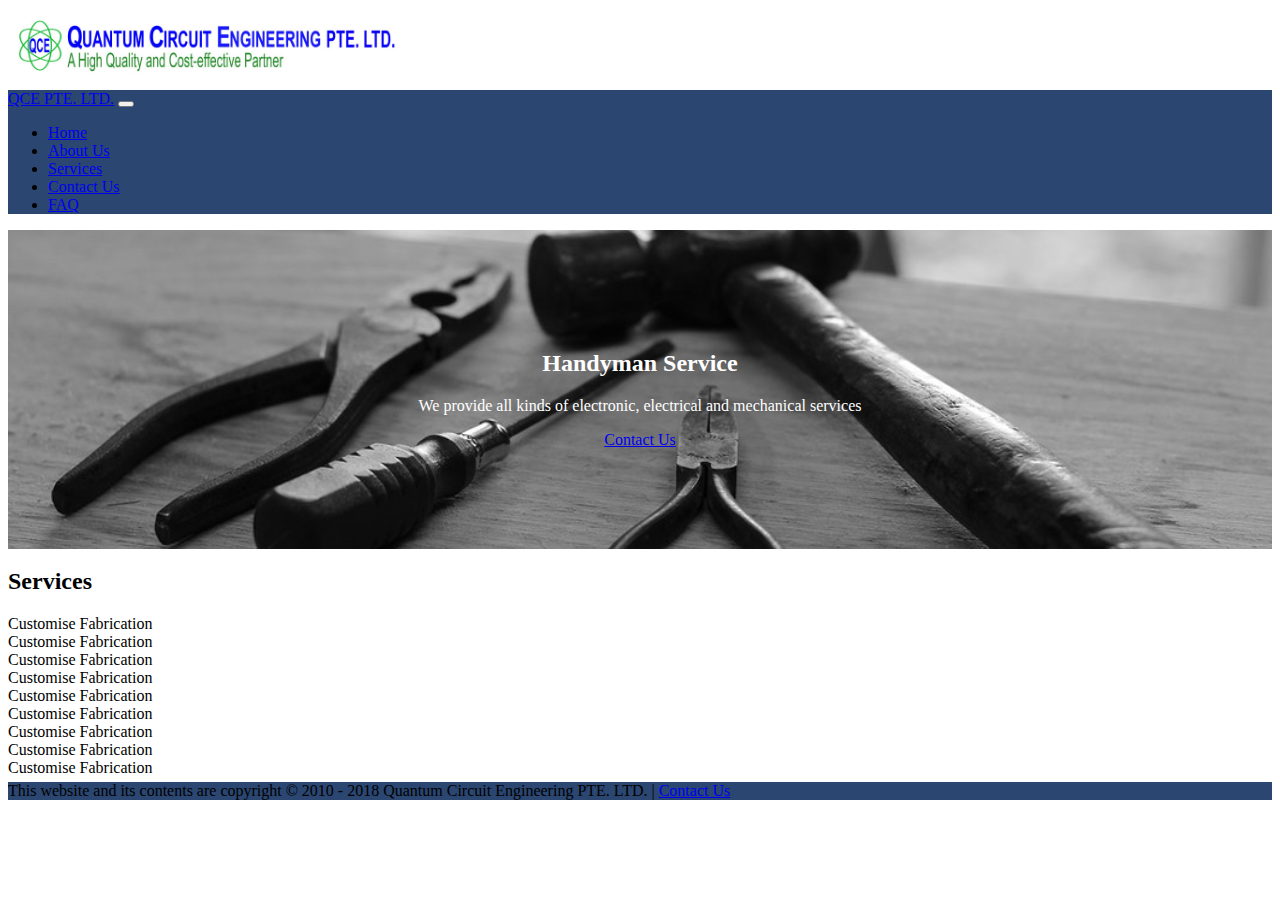
<file: index.html>
<!doctype html>
<html lang="en">

<head>
    <!-- Required meta tags -->
    <meta charset="utf-8">
    <meta name="viewport" content="width=device-width, initial-scale=1, shrink-to-fit=no">
    <meta name="description" content="A page's description, usually one or two sentences.">

    <!-- Bootstrap CSS -->
    <link rel="stylesheet" href="https://stackpath.bootstrapcdn.com/bootstrap/4.1.3/css/bootstrap.min.css" integrity="sha384-MCw98/SFnGE8fJT3GXwEOngsV7Zt27NXFoaoApmYm81iuXoPkFOJwJ8ERdknLPMO" crossorigin="anonymous">
    <link rel="stylesheet" href="css/main.css">

    <title>QCE PTE. LTD. - Home</title>
</head>

<body>
    <div class="container">
        <img class="img-fluid my-3" src="img/companylogo5.jpg" alt="" width="400">
    </div>

    <nav class="navbar navbar-expand-lg navbar-dark" style="background: #2a4671">
        <div class="container">
            <a class="navbar-brand" href="index.html">QCE PTE. LTD.</a>
            <button class="navbar-toggler" type="button" data-toggle="collapse" data-target="#navbarsExample07" aria-controls="navbarsExample07" aria-expanded="false" aria-label="Toggle navigation">
                <span class="navbar-toggler-icon"></span>
            </button>

            <div class="collapse navbar-collapse" id="navbarsExample07">
                <ul class="navbar-nav mr-auto">
                    <li class="nav-item active">
                        <a class="nav-link" href="index.html">Home</a>
                    </li>
                    <li class="nav-item">
                        <a class="nav-link" href="about-us.html">About Us</a>
                    </li>
                    <li class="nav-item">
                        <a class="nav-link" href="services.html">Services</a>
                    </li>
                    <li class="nav-item">
                        <a class="nav-link" href="contact-us.php">Contact Us</a>
                    </li>
                    <li class="nav-item">
                        <a class="nav-link" href="faq.html">FAQ</a>
                    </li>
                </ul>
            </div>
        </div>
    </nav>

    <div class="main">
        <h2>Handyman Service</h2>
        <p>We provide all kinds of electronic, electrical and mechanical services</p>
        <a href="contact-us.php" class="btn btn-secondary">Contact Us</a>
    </div>

    <div class="container">
        <!--<img src="https://placeimg.com/1600/500/any?re=1" alt="" class="img-fluid my-3">-->

        <div class="my-5">
            <h2 class="my-3 text-center">Services</h2>
            <div class="row text-center">
                <div class="col-md-4">
                    Customise Fabrication
                </div>
                <div class="col-md-4">
                    Customise Fabrication
                </div>
                <div class="col-md-4">
                    Customise Fabrication
                </div>
                <div class="col-md-4">
                    Customise Fabrication
                </div>
                <div class="col-md-4">
                    Customise Fabrication
                </div>
                <div class="col-md-4">
                    Customise Fabrication
                </div>
                <div class="col-md-4">
                    Customise Fabrication
                </div>
                <div class="col-md-4">
                    Customise Fabrication
                </div>
                <div class="col-md-4">
                    Customise Fabrication
                </div>
            </div>
        </div>


    </div>

    <footer class="navbar text-white p-0" style="background: #2a4671">
        <div class="container">
            <p style="margin: 5px 0">This website and its contents are copyright © 2010 - 2018 Quantum Circuit Engineering PTE. LTD. | <a class="text-light" href="contact-us.html">Contact Us</a></p>
        </div>
    </footer>

    <!-- Optional JavaScript -->
    <!-- jQuery first, then Popper.js, then Bootstrap JS -->
    <script src="https://code.jquery.com/jquery-3.3.1.slim.min.js" integrity="sha384-q8i/X+965DzO0rT7abK41JStQIAqVgRVzpbzo5smXKp4YfRvH+8abtTE1Pi6jizo" crossorigin="anonymous"></script>
    <script src="https://cdnjs.cloudflare.com/ajax/libs/popper.js/1.14.3/umd/popper.min.js" integrity="sha384-ZMP7rVo3mIykV+2+9J3UJ46jBk0WLaUAdn689aCwoqbBJiSnjAK/l8WvCWPIPm49" crossorigin="anonymous"></script>
    <script src="https://stackpath.bootstrapcdn.com/bootstrap/4.1.3/js/bootstrap.min.js" integrity="sha384-ChfqqxuZUCnJSK3+MXmPNIyE6ZbWh2IMqE241rYiqJxyMiZ6OW/JmZQ5stwEULTy" crossorigin="anonymous"></script>
</body>

</html>
</file>
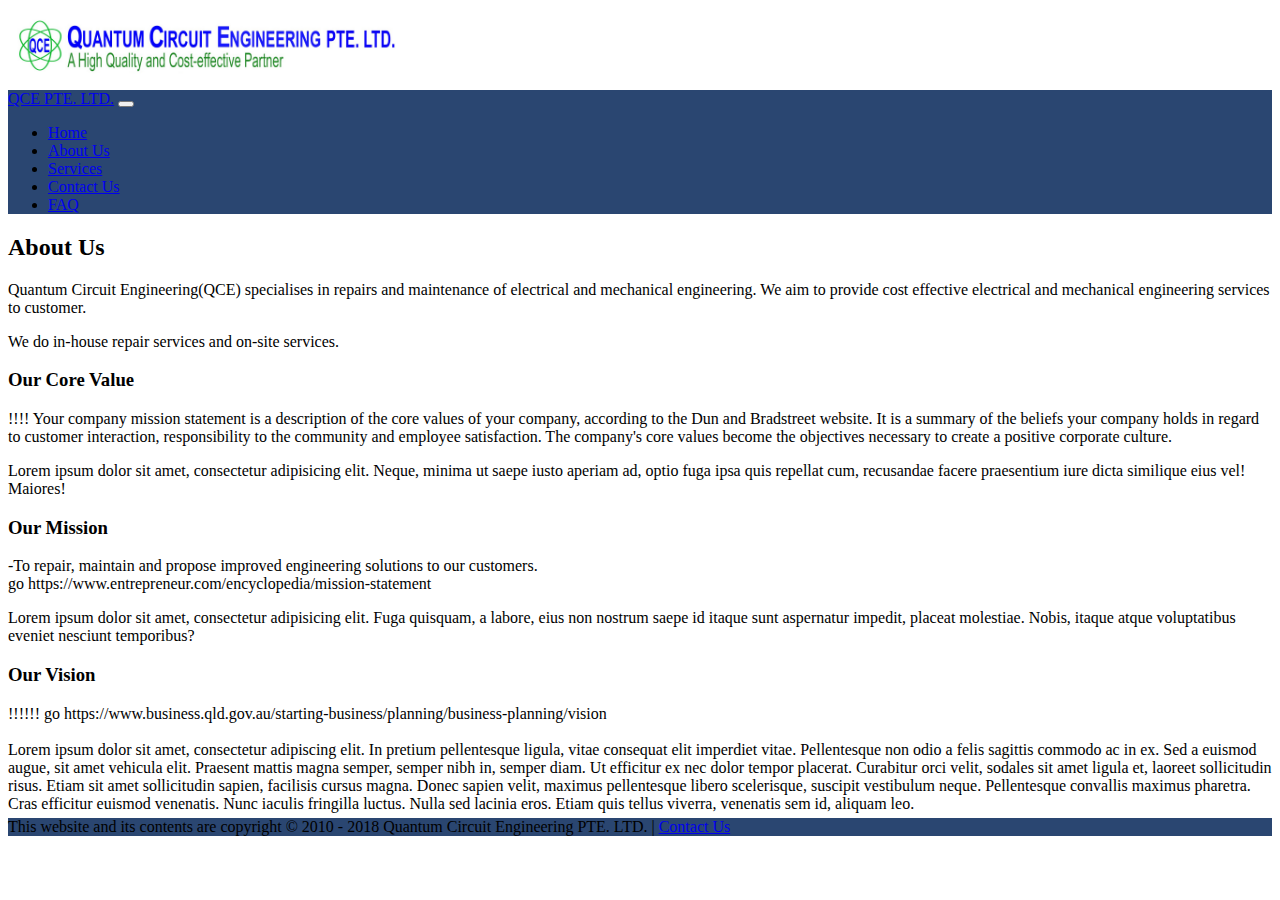
<file: about-us.html>
<!doctype html>
<html lang="en">

<head>
    <!-- Required meta tags -->
    <meta charset="utf-8">
    <meta name="viewport" content="width=device-width, initial-scale=1, shrink-to-fit=no">
    <meta name="description" content="A page's description, usually one or two sentences.">

    <!-- Bootstrap CSS -->
    <link rel="stylesheet" href="https://stackpath.bootstrapcdn.com/bootstrap/4.1.3/css/bootstrap.min.css" integrity="sha384-MCw98/SFnGE8fJT3GXwEOngsV7Zt27NXFoaoApmYm81iuXoPkFOJwJ8ERdknLPMO" crossorigin="anonymous">
    <link rel="stylesheet" href="css/main.css">

    <title>QCE PTE. LTD. - About Us</title>
</head>

<body>
    <div class="container">
        <img class="img-fluid my-3" src="img/companylogo5.jpg" alt="" width="400">
    </div>

    <nav class="navbar navbar-expand-lg navbar-dark" style="background: #2a4671">
        <div class="container">
            <a class="navbar-brand" href="index.html">QCE PTE. LTD.</a>
            <button class="navbar-toggler" type="button" data-toggle="collapse" data-target="#navbarsExample07" aria-controls="navbarsExample07" aria-expanded="false" aria-label="Toggle navigation">
                <span class="navbar-toggler-icon"></span>
            </button>

            <div class="collapse navbar-collapse" id="navbarsExample07">
                <ul class="navbar-nav mr-auto">
                    <li class="nav-item">
                        <a class="nav-link" href="index.html">Home</a>
                    </li>
                    <li class="nav-item activeh2">
                        <a class="nav-link" href="about-us.html">About Us</a>
                    </li>
                    <li class="nav-item">
                        <a class="nav-link" href="services.html">Services</a>
                    </li>
                    <li class="nav-item">
                        <a class="nav-link" href="contact-us.php">Contact Us</a>
                    </li>
                    <li class="nav-item">
                        <a class="nav-link" href="faq.html">FAQ</a>
                    </li>
                </ul>
            </div>
        </div>
    </nav>

    <div class="container py-3">

        <h2>About Us</h2>

        <p>Quantum Circuit Engineering(QCE) specialises in repairs and maintenance of electrical and mechanical engineering.
            We aim to provide cost effective electrical and mechanical engineering services to customer.</p>

        <p>We do in-house repair services and on-site services.</p>

        <h3>Our Core Value</h3>
        !!!!
        Your company mission statement is a description of the core values of your company, according to the Dun and Bradstreet website. It is a summary of the beliefs your company holds in regard to customer interaction, responsibility to the community and employee satisfaction. The company's core values become the objectives necessary to create a positive corporate culture.

        <p>Lorem ipsum dolor sit amet, consectetur adipisicing elit. Neque, minima ut saepe iusto aperiam ad, optio fuga ipsa quis repellat cum, recusandae facere praesentium iure dicta similique eius vel! Maiores!</p>

        <h3>Our Mission</h3>
        -To repair, maintain and propose improved engineering solutions to our customers.
        <br> go https://www.entrepreneur.com/encyclopedia/mission-statement

        <p>Lorem ipsum dolor sit amet, consectetur adipisicing elit. Fuga quisquam, a labore, eius non nostrum saepe id itaque sunt aspernatur impedit, placeat molestiae. Nobis, itaque atque voluptatibus eveniet nesciunt temporibus?</p>

        <h3>Our Vision</h3>
        !!!!!!
        go https://www.business.qld.gov.au/starting-business/planning/business-planning/vision
        <br>
        <br>
        Lorem ipsum dolor sit amet, consectetur adipiscing elit. In pretium pellentesque ligula, vitae consequat elit imperdiet vitae. Pellentesque non odio a felis sagittis commodo ac in ex. Sed a euismod augue, sit amet vehicula elit. Praesent mattis magna semper, semper nibh in, semper diam. Ut efficitur ex nec dolor tempor placerat. Curabitur orci velit, sodales sit amet ligula et, laoreet sollicitudin risus. Etiam sit amet sollicitudin sapien, facilisis cursus magna. Donec sapien velit, maximus pellentesque libero scelerisque, suscipit vestibulum neque. Pellentesque convallis maximus pharetra. Cras efficitur euismod venenatis. Nunc iaculis fringilla luctus. Nulla sed lacinia eros. Etiam quis tellus viverra, venenatis sem id, aliquam leo.

    </div>

    <footer class="navbar text-white p-0" style="background: #2a4671">
        <div class="container">
            <p style="margin: 5px 0">This website and its contents are copyright © 2010 - 2018 Quantum Circuit Engineering PTE. LTD. | <a class="text-light" href="contact-us.html">Contact Us</a></p>
        </div>
    </footer>

    <!-- Optional JavaScript -->
    <!-- jQuery first, then Popper.js, then Bootstrap JS -->
    <script src="https://code.jquery.com/jquery-3.3.1.slim.min.js" integrity="sha384-q8i/X+965DzO0rT7abK41JStQIAqVgRVzpbzo5smXKp4YfRvH+8abtTE1Pi6jizo" crossorigin="anonymous"></script>
    <script src="https://cdnjs.cloudflare.com/ajax/libs/popper.js/1.14.3/umd/popper.min.js" integrity="sha384-ZMP7rVo3mIykV+2+9J3UJ46jBk0WLaUAdn689aCwoqbBJiSnjAK/l8WvCWPIPm49" crossorigin="anonymous"></script>
    <script src="https://stackpath.bootstrapcdn.com/bootstrap/4.1.3/js/bootstrap.min.js" integrity="sha384-ChfqqxuZUCnJSK3+MXmPNIyE6ZbWh2IMqE241rYiqJxyMiZ6OW/JmZQ5stwEULTy" crossorigin="anonymous"></script>
</body>

</html>
</file>
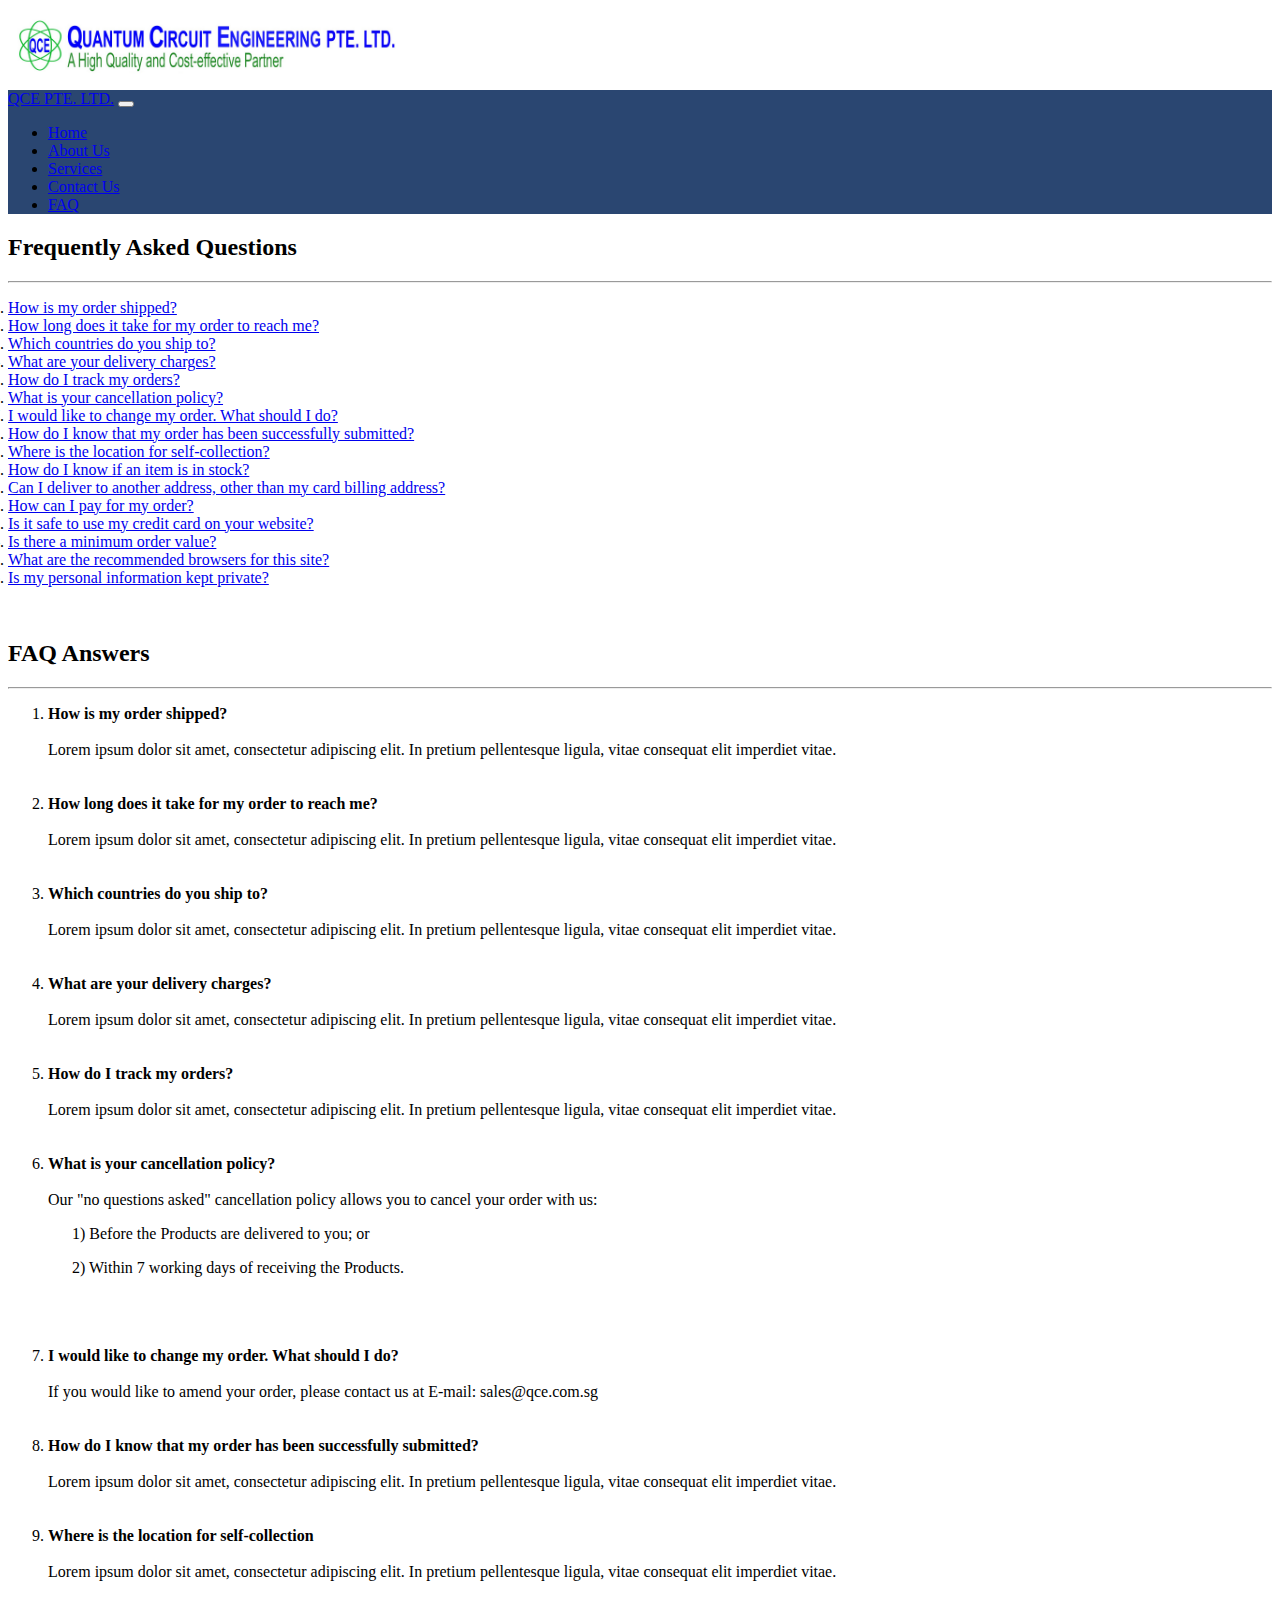
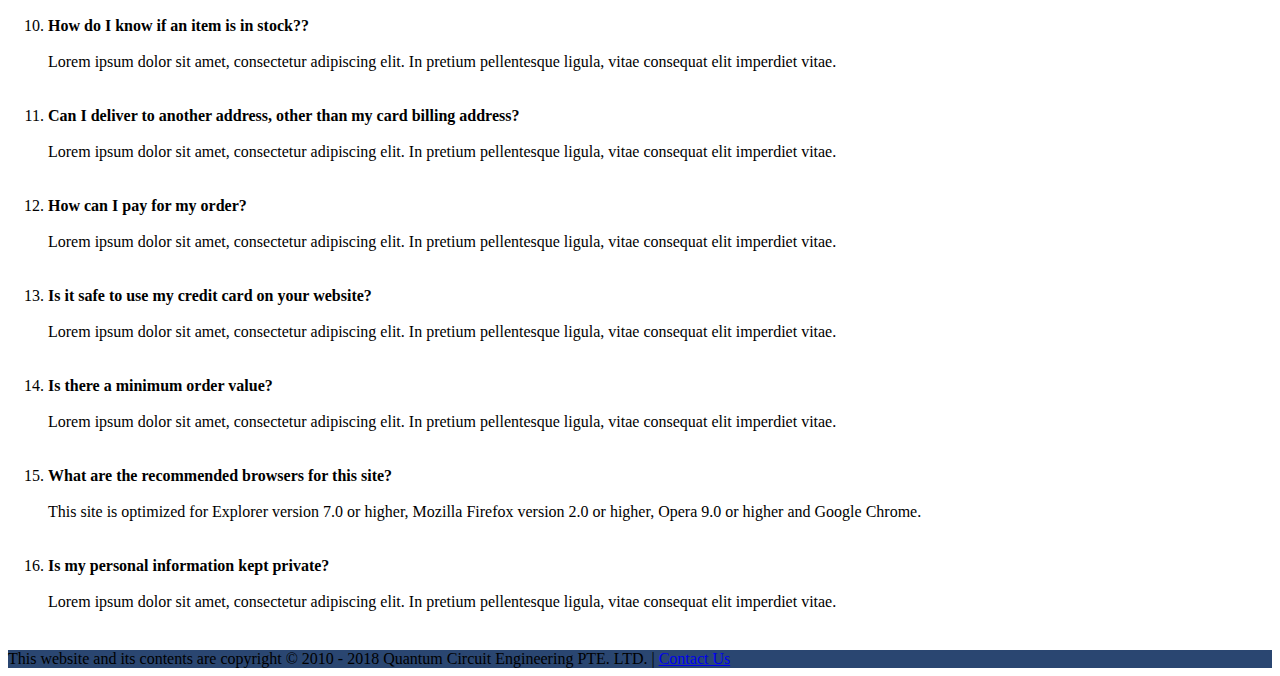
<file: faq.html>
<!doctype html>
<html lang="en">

<head>
    <!-- Required meta tags -->
    <meta charset="utf-8">
    <meta name="viewport" content="width=device-width, initial-scale=1, shrink-to-fit=no">
    <meta name="description" content="A page's description, usually one or two sentences.">

    <!-- Bootstrap CSS -->
    <link rel="stylesheet" href="https://stackpath.bootstrapcdn.com/bootstrap/4.1.3/css/bootstrap.min.css" integrity="sha384-MCw98/SFnGE8fJT3GXwEOngsV7Zt27NXFoaoApmYm81iuXoPkFOJwJ8ERdknLPMO" crossorigin="anonymous">
    <link rel="stylesheet" href="css/main.css">

    <title>QCE PTE. LTD. - FAQ</title>


<body>
    <div class="container">
        <img class="img-fluid my-3" src="img/companylogo5.jpg" alt="" width="400">
    </div>

    <nav class="navbar navbar-expand-lg navbar-dark" style="background: #2a4671">
        <div class="container">
            <a class="navbar-brand" href="index.html">QCE PTE. LTD.</a>
            <button class="navbar-toggler" type="button" data-toggle="collapse" data-target="#navbarsExample07" aria-controls="navbarsExample07" aria-expanded="false" aria-label="Toggle navigation">
                <span class="navbar-toggler-icon"></span>
            </button>

            <div class="collapse navbar-collapse" id="navbarsExample07">
                <ul class="navbar-nav mr-auto">
                    <li class="nav-item">
                        <a class="nav-link" href="index.html">Home</a>
                    </li>
                    <li class="nav-item">
                        <a class="nav-link" href="about-us.html">About Us</a>
                    </li>
                    <li class="nav-item">
                        <a class="nav-link" href="services.html">Services</a>
                    </li>
                    <li class="nav-item">
                        <a class="nav-link" href="contact-us.php">Contact Us</a>
                    </li>
                    <li class="nav-item active">
                        <a class="nav-link" href="faq.html">FAQ</a>
                    </li>
                </ul>
            </div>
        </div>
    </nav>


    <div class="container py-3">

        <h2>Frequently Asked Questions</h2>

        <hr>
        <ol id="faq" style="padding-left:0">

            <li><a href="#1">How is my order shipped?</a></li>
            <li><a href="#2">How long does it take for my order to reach me?</a></li>
            <li><a href="#3">Which countries do you ship to?</a></li>
            <li><a href="#4">What are your delivery charges?</a></li>
            <li><a href="#5">How do I track my orders?</a></li>
            <li><a href="#6">What is your cancellation policy?</a></li>
            <li><a href="#7">I would like to change my order. What should I do?</a></li>
            <li><a href="#8">How do I know that my order has been successfully submitted?</a></li>
            <li><a href="#9">Where is the location for self-collection?</a></li>
            <li><a href="#10">How do I know if an item is in stock?</a></li>
            <li><a href="#11">Can I deliver to another address, other than my card billing address?</a></li>
            <li><a href="#12">How can I pay for my order?</a></li>
            <li><a href="#13">Is it safe to use my credit card on your website?</a></li>
            <li><a href="#14">Is there a minimum order value?</a></li>
            <li><a href="#15">What are the recommended browsers for this site?</a></li>
            <li><a href="#16">Is my personal information kept private?</a></li>
        </ol>

        <br>


        <h2>FAQ Answers</h2>

        <hr>

        <ol>
            <li id="1"><b>How is my order shipped?</b></li>
            <br>
            Lorem ipsum dolor sit amet, consectetur adipiscing elit. In pretium pellentesque ligula, vitae consequat elit imperdiet vitae.
            <br>
            <br>
            <br>
            <li id="2"><b>How long does it take for my order to reach me?</b></li>
            <br>
            Lorem ipsum dolor sit amet, consectetur adipiscing elit. In pretium pellentesque ligula, vitae consequat elit imperdiet vitae.
            <br>
            <br>
            <br>
            <li id="3"><b>Which countries do you ship to?</b></li>
            <br>
            Lorem ipsum dolor sit amet, consectetur adipiscing elit. In pretium pellentesque ligula, vitae consequat elit imperdiet vitae.
            <br>
            <br>
            <br>
            <li id="4"><b>What are your delivery charges?</b></li>
            <br>
            Lorem ipsum dolor sit amet, consectetur adipiscing elit. In pretium pellentesque ligula, vitae consequat elit imperdiet vitae.
            <br>
            <br>
            <br>
            <li id="5"><b>How do I track my orders?</b></li>
            <br>
            Lorem ipsum dolor sit amet, consectetur adipiscing elit. In pretium pellentesque ligula, vitae consequat elit imperdiet vitae.
            <br>
            <br>
            <br>
            <li id="6"><b>What is your cancellation policy?</b></li>
            <br>
            Our "no questions asked" cancellation policy allows you to cancel your order with us:
            <p>&nbsp; &nbsp; &nbsp; 1) Before the Products are delivered to you; or</p>
            <p>&nbsp; &nbsp; &nbsp; 2) Within 7 working days of receiving the Products.</p>

            <br>
            <br>
            <br>
            <li id="7"><b>I would like to change my order. What should I do?</b></li>
            <br>
            If you would like to amend your order, please contact us at E-mail: sales@qce.com.sg
            <br>
            <br>
            <br>
            <li id="8"><b>How do I know that my order has been successfully submitted?</b></li>
            <br>
            Lorem ipsum dolor sit amet, consectetur adipiscing elit. In pretium pellentesque ligula, vitae consequat elit imperdiet vitae.
            <br>
            <br>
            <br>
            <li id="9"><b>Where is the location for self-collection</b></li>
            <br>
            Lorem ipsum dolor sit amet, consectetur adipiscing elit. In pretium pellentesque ligula, vitae consequat elit imperdiet vitae.
            <br>
            <br>
            <br>
            <li id="10"><b>How do I know if an item is in stock??</b></li>
            <br>
            Lorem ipsum dolor sit amet, consectetur adipiscing elit. In pretium pellentesque ligula, vitae consequat elit imperdiet vitae.
            <br>
            <br>
            <br>
            <li id="11"><b>Can I deliver to another address, other than my card billing address?</b></li>
            <br>
            Lorem ipsum dolor sit amet, consectetur adipiscing elit. In pretium pellentesque ligula, vitae consequat elit imperdiet vitae.
            <br>
            <br>
            <br>
            <li id="12"><b>How can I pay for my order?</b></li>
            <br>
            Lorem ipsum dolor sit amet, consectetur adipiscing elit. In pretium pellentesque ligula, vitae consequat elit imperdiet vitae.
            <br>
            <br>
            <br>
            <li id="13"><b>Is it safe to use my credit card on your website?</b></li>
            <br>
            Lorem ipsum dolor sit amet, consectetur adipiscing elit. In pretium pellentesque ligula, vitae consequat elit imperdiet vitae.
            <br>
            <br>
            <br>
            <li id="14"><b>Is there a minimum order value?</b></li>
            <br>
            Lorem ipsum dolor sit amet, consectetur adipiscing elit. In pretium pellentesque ligula, vitae consequat elit imperdiet vitae.
            <br>
            <br>
            <br>
            <li id="15"><b>What are the recommended browsers for this site?</b></li>
            <br>
            This site is optimized for Explorer version 7.0 or higher, Mozilla Firefox version 2.0 or higher, Opera 9.0 or higher and Google Chrome.
            <br>
            <br>
            <br>
            <li id="16"><b>Is my personal information kept private?</b></li>
            <br>
            Lorem ipsum dolor sit amet, consectetur adipiscing elit. In pretium pellentesque ligula, vitae consequat elit imperdiet vitae.



        </ol>
        <br>
    </div>
    <footer class="navbar text-white p-0" style="background: #2a4671">
        <div class="container">
            <p style="margin: 5px 0">This website and its contents are copyright © 2010 - 2018 Quantum Circuit Engineering PTE. LTD. | <a class="text-light" href="contact-us.html">Contact Us</a></p>
        </div>
    </footer>

    <!-- Optional JavaScript -->
    <!-- jQuery first, then Popper.js, then Bootstrap JS -->
    <script src="https://code.jquery.com/jquery-3.3.1.slim.min.js" integrity="sha384-q8i/X+965DzO0rT7abK41JStQIAqVgRVzpbzo5smXKp4YfRvH+8abtTE1Pi6jizo" crossorigin="anonymous"></script>
    <script src="https://cdnjs.cloudflare.com/ajax/libs/popper.js/1.14.3/umd/popper.min.js" integrity="sha384-ZMP7rVo3mIykV+2+9J3UJ46jBk0WLaUAdn689aCwoqbBJiSnjAK/l8WvCWPIPm49" crossorigin="anonymous"></script>
    <script src="https://stackpath.bootstrapcdn.com/bootstrap/4.1.3/js/bootstrap.min.js" integrity="sha384-ChfqqxuZUCnJSK3+MXmPNIyE6ZbWh2IMqE241rYiqJxyMiZ6OW/JmZQ5stwEULTy" crossorigin="anonymous"></script>
    </div>
</body>

</html>
</file>
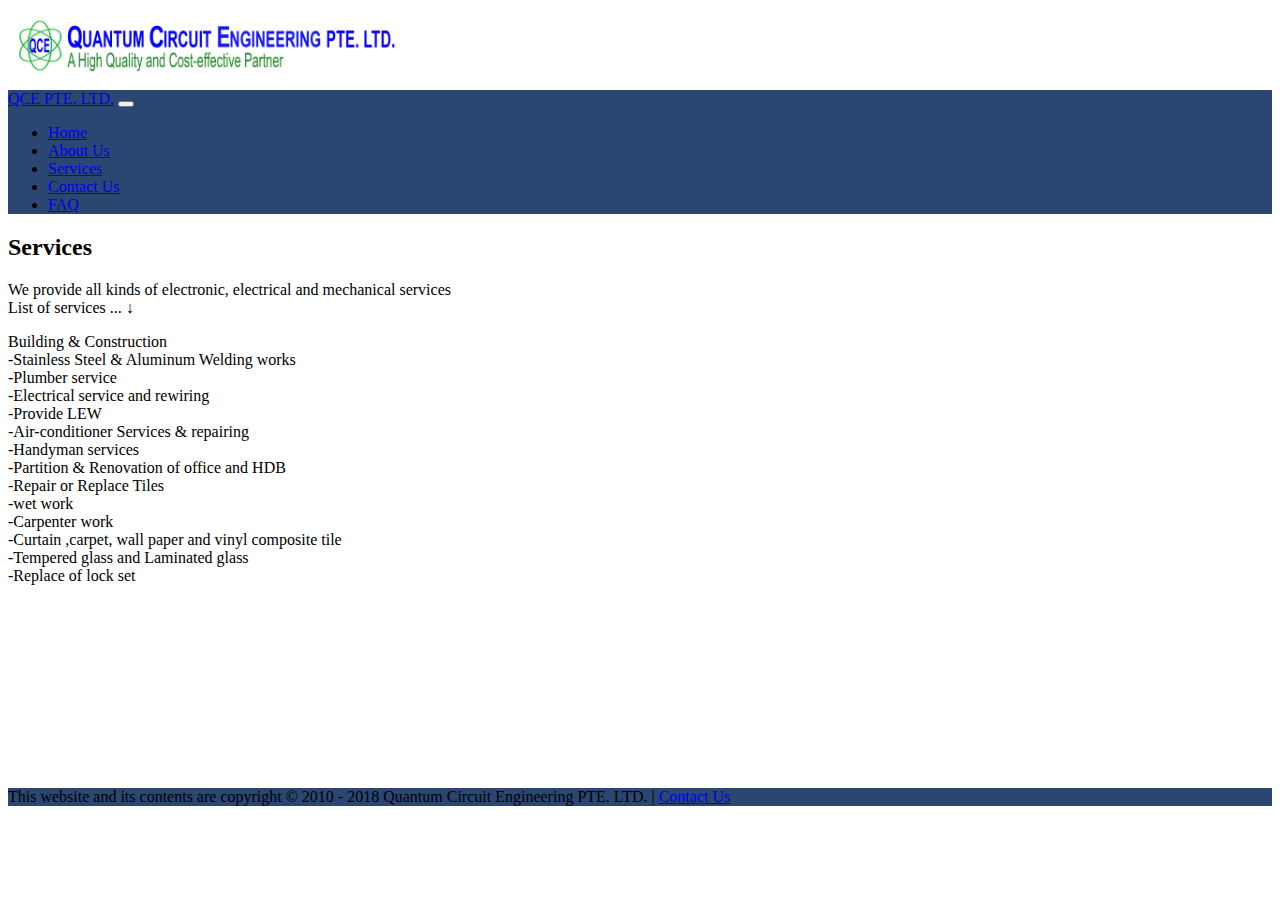
<file: services.html>
<!doctype html>
<html lang="en">

<head>
    <!-- Required meta tags -->
    <meta charset="utf-8">
    <meta name="viewport" content="width=device-width, initial-scale=1, shrink-to-fit=no">
    <meta name="description" content="A page's description, usually one or two sentences.">

    <!-- Bootstrap CSS -->
    <link rel="stylesheet" href="https://stackpath.bootstrapcdn.com/bootstrap/4.1.3/css/bootstrap.min.css" integrity="sha384-MCw98/SFnGE8fJT3GXwEOngsV7Zt27NXFoaoApmYm81iuXoPkFOJwJ8ERdknLPMO" crossorigin="anonymous">
    <link rel="stylesheet" href="css/main.css">

    <title>QCE PTE. LTD. - About Us</title>

</head>

<body>
    <div class="container">
        <img class="img-fluid my-3" src="img/companylogo5.jpg" alt="" width="400">
    </div>

    <nav class="navbar navbar-expand-lg navbar-dark" style="background: #2a4671">
        <div class="container">
            <a class="navbar-brand" href="index.html">QCE PTE. LTD.</a>
            <button class="navbar-toggler" type="button" data-toggle="collapse" data-target="#navbarsExample07" aria-controls="navbarsExample07" aria-expanded="false" aria-label="Toggle navigation">
                <span class="navbar-toggler-icon"></span>
            </button>

            <div class="collapse navbar-collapse" id="navbarsExample07">
                <ul class="navbar-nav mr-auto">
                    <li class="nav-item">
                        <a class="nav-link" href="index.html">Home</a>
                    </li>
                    <li class="nav-item">
                        <a class="nav-link" href="about-us.html">About Us</a>
                    </li>
                    <li class="nav-item active">
                        <a class="nav-link" href="services.html">Services</a>
                    </li>
                    <li class="nav-item">
                        <a class="nav-link" href="contact-us.php">Contact Us</a>
                    </li>
                    <li class="nav-item">
                        <a class="nav-link" href="faq.html">FAQ</a>
                    </li>
                </ul>
            </div>
        </div>
    </nav>

    <div class="container py-3">
        <h2>Services</h2>
        <p>We provide all kinds of electronic, electrical and mechanical services <br> List of services ... &darr;</p>

        Building & Construction
        <br>

        -Stainless Steel & Aluminum Welding works<br>
        -Plumber service<br>
        -Electrical service and rewiring <br>
        -Provide LEW<br>
        -Air-conditioner Services & repairing<br>
        -Handyman services<br>
        -Partition & Renovation of office and HDB<br>
        -Repair or Replace Tiles<br>
        -wet work<br>
        -Carpenter work <br>
        -Curtain ,carpet, wall paper and vinyl composite tile<br>
        -Tempered glass and Laminated glass<br>
        -Replace of lock set<br>


        <br>
        <br>
        <br>
        <br>
        <br>
        <br>
        <br>
        <br>
        <br>
        <br>
        <br>
    </div>

    <footer class="navbar text-white p-0" style="background: #2a4671">
        <div class="container">
            <p style="margin: 5px 0">This website and its contents are copyright © 2010 - 2018 Quantum Circuit Engineering PTE. LTD. | <a class="text-light" href="contact-us.html">Contact Us</a></p>
        </div>
    </footer>

    <!-- Optional JavaScript -->
    <!-- jQuery first, then Popper.js, then Bootstrap JS -->
    <script src="https://code.jquery.com/jquery-3.3.1.slim.min.js" integrity="sha384-q8i/X+965DzO0rT7abK41JStQIAqVgRVzpbzo5smXKp4YfRvH+8abtTE1Pi6jizo" crossorigin="anonymous"></script>
    <script src="https://cdnjs.cloudflare.com/ajax/libs/popper.js/1.14.3/umd/popper.min.js" integrity="sha384-ZMP7rVo3mIykV+2+9J3UJ46jBk0WLaUAdn689aCwoqbBJiSnjAK/l8WvCWPIPm49" crossorigin="anonymous"></script>
    <script src="https://stackpath.bootstrapcdn.com/bootstrap/4.1.3/js/bootstrap.min.js" integrity="sha384-ChfqqxuZUCnJSK3+MXmPNIyE6ZbWh2IMqE241rYiqJxyMiZ6OW/JmZQ5stwEULTy" crossorigin="anonymous"></script>
    </div>
</body>

</html>
</file>
<file: css/main.css>
:target {
    background: beige;
    border: 1px solid brown;
    padding: 10px;
}

.main {
    background: url(../img/main.jpg);
    background-size: cover;
    background-position: center;
    padding: 100px 0;
    text-align: center;
    color: white;
}
</file>
